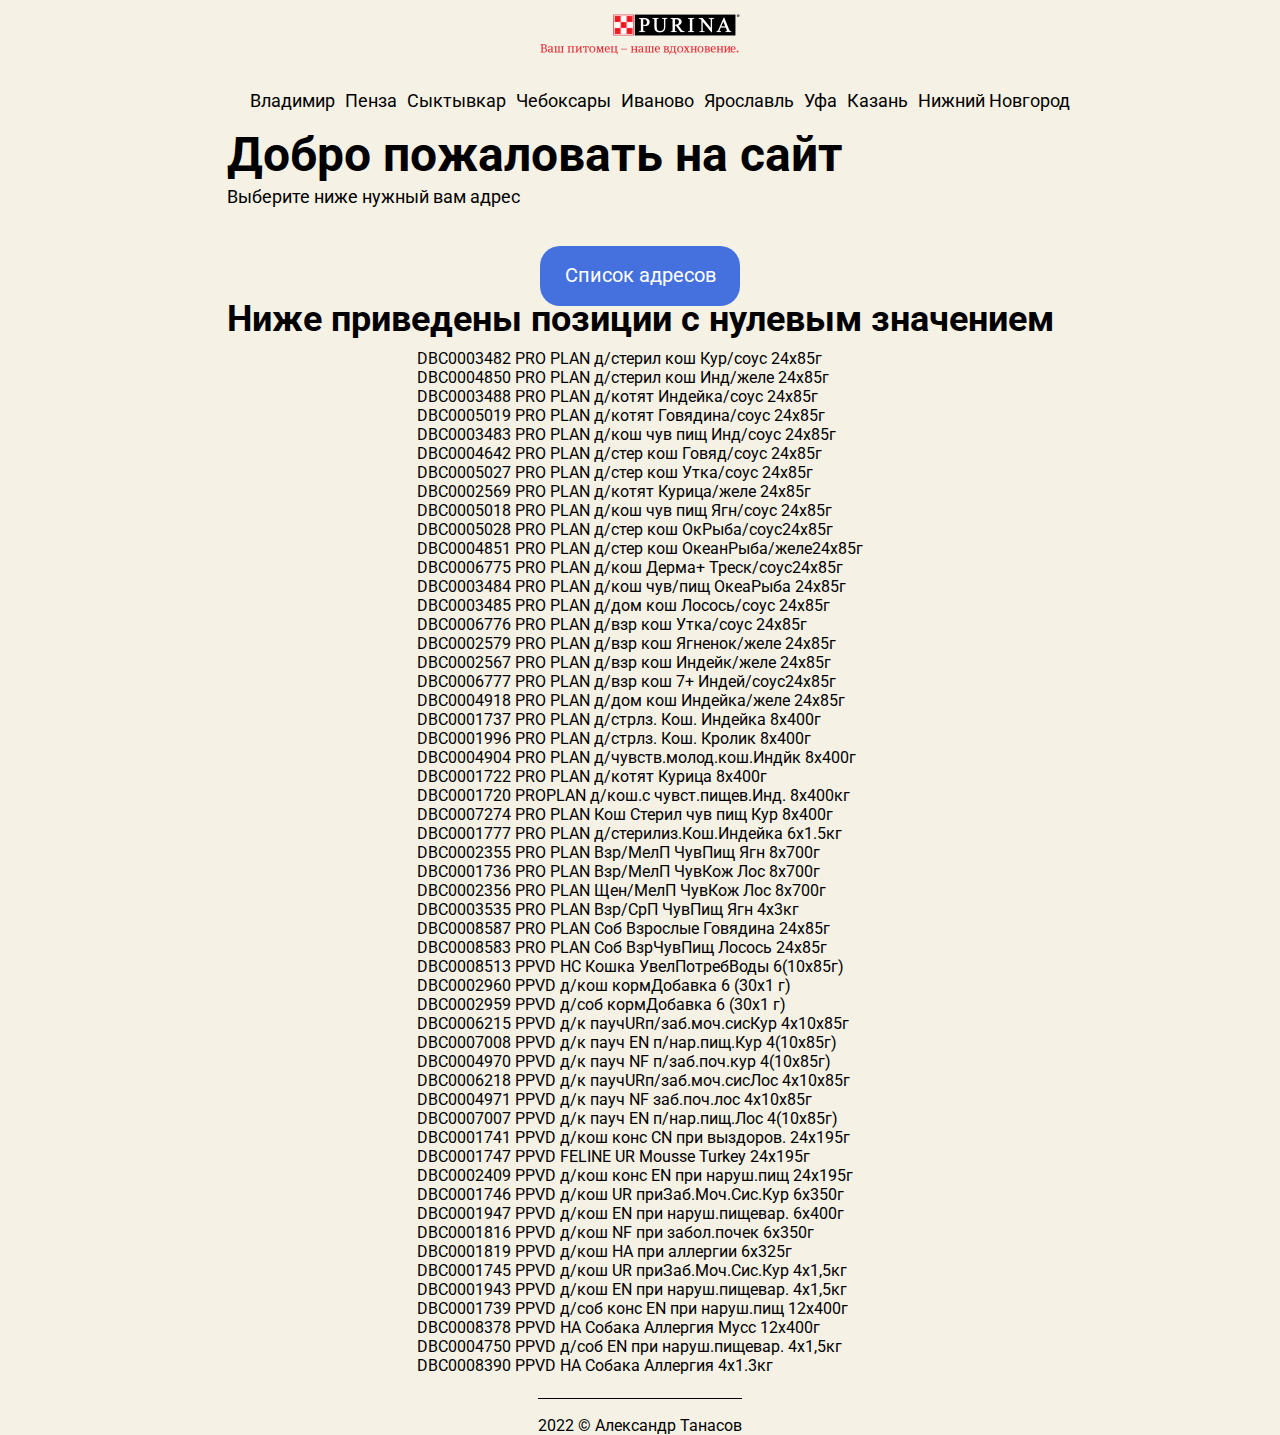
<file: html/ivanovo.html>
<!DOCTYPE html>
<html lang="en">
<head>
    <meta charset="UTF-8">
    <meta http-equiv="X-UA-Compatible" content="IE=edge">
    <meta name="viewport" content="width=device-width, initial-scale=1.0">
    <link rel="stylesheet" href="../pages/kaliningrad.css">
    <link rel="preconnect" href="https://fonts.googleapis.com">
    <link rel="preconnect" href="https://fonts.gstatic.com" crossorigin>
    <link href="https://fonts.googleapis.com/css2?family=Roboto:wght@400;500;700&display=swap" rel="stylesheet">
    <title>Document</title>
</head>
<body>
    <div class="page">
        <header class="header">
            <a href="../index.html" class="header__link">
                <img class="header__logo" src="../images/PurinaRUHeader_2.webp" alt="Логотип">
            </a>
            <ul class="cities">
                <li class="city">
                    <a href="./vladimir.html" class="city__link">Владимир</a>
                </li>
                <li class="city">
                    <a href="./penza.html" class="city__link">Пенза
                    </a>
                </li>
                <li class="city">
                    <a href="./siktivkar.html" class="city__link">Сыктывкар</a>
                </li>
                <li class="city">
                    <a href="./cheboksari.html" class="city__link">Чебоксары</a>
                </li>
                <li class="city">
                    <a href="./ivanovo.html" class="city__link">Иваново</a>
                </li>
                <li class="city">
                    <a href="./yaroslav.html" class="city__link">Ярославль</a>
                </li>
                <li class="city">
                    <a href="./ufa.html" class="city__link">Уфа</a>
                </li>
                <li class="city">
                    <a href="./kazan.html" class="city__link">Казань</a>
                </li>
                <li class="city">
                    <a href="./novgorod.html" class="city__link">Нижний Новгород</a>
                </li>
            </ul>
        </header>
        <main class="main">
            <section class="info">
                <h1 class="info__title">Добро пожаловать на сайт</h1>
                <p class="info__subtitle">Выберите ниже нужный вам адрес</p>
            </section>
            <section class="address-clients">
                <button class="address-clients__btn">Список адресов</button>
                <h2 class="address-clients__title">Ниже приведены позиции с нулевым значением</h2>
                <div class="popup">
                    <button class="address-clients__close-btn"></button>
                    <ul class="address">
                    </ul>
                </div>
                <ul class="dbc-codes">
                </ul>
            </section>
        </main>
        <footer class="footer">
            <p class="footer__copyright">2022 &copy; Александр Танасов</p>
        </footer>
        <template class="template-dbc">
            <li class="dbc-list">
            </li>
        </template>    
    </div>
    <script src="../scripts/dbc_ivanovo.js"></script>
    <script src="../scripts/index.js"></script>
</body>
</html>
</file>
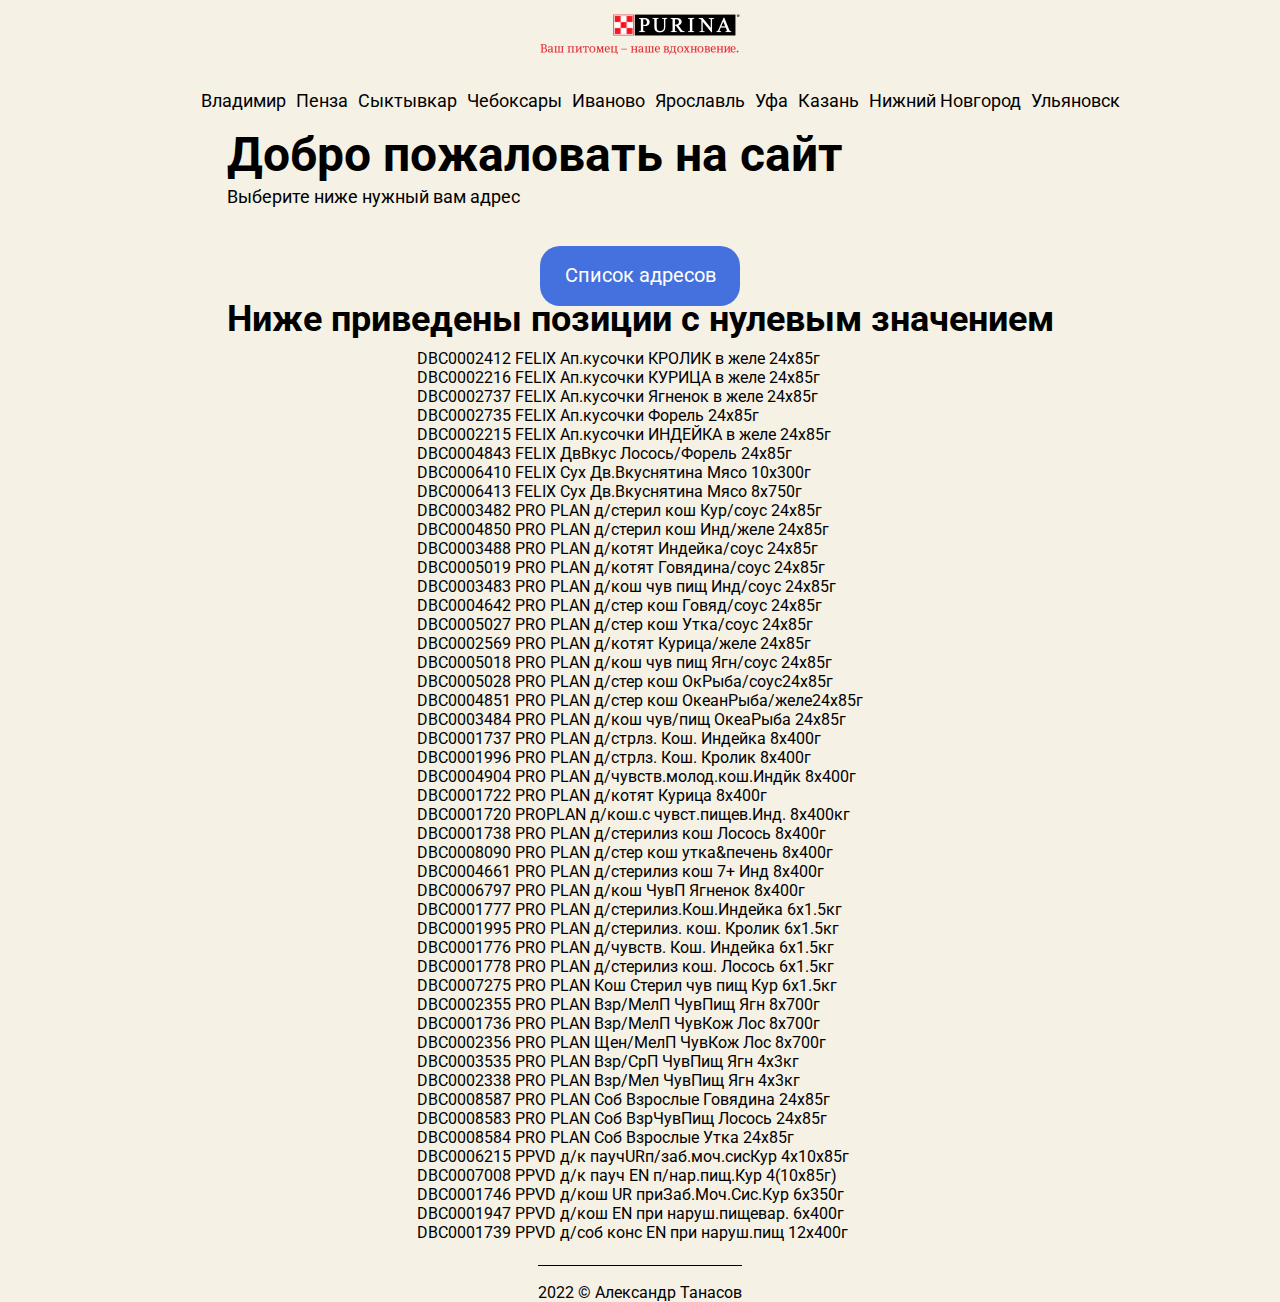
<file: html/penza.html>
<!DOCTYPE html>
<html lang="en">
<head>
    <meta charset="UTF-8">
    <meta http-equiv="X-UA-Compatible" content="IE=edge">
    <meta name="viewport" content="width=device-width, initial-scale=1.0">
    <link rel="stylesheet" href="../pages/kaliningrad.css">
    <link rel="preconnect" href="https://fonts.googleapis.com">
    <link rel="preconnect" href="https://fonts.gstatic.com" crossorigin>
    <link href="https://fonts.googleapis.com/css2?family=Roboto:wght@400;500;700&display=swap" rel="stylesheet">
    <title>Document</title>
</head>
<body>
    <div class="page">
        <header class="header">
            <a href="../index.html" class="header__link">
                <img class="header__logo" src="../images/PurinaRUHeader_2.webp" alt="Логотип">
            </a>
            <ul class="cities">
                <li class="city">
                    <a href="./vladimir.html" class="city__link">Владимир</a>
                </li>
                <li class="city">
                    <a href="./penza.html" class="city__link">Пенза
                    </a>
                </li>
                <li class="city">
                    <a href="./siktivkar.html" class="city__link">Сыктывкар</a>
                </li>
                <li class="city">
                    <a href="./cheboksari.html" class="city__link">Чебоксары</a>
                </li>
                <li class="city">
                    <a href="./ivanovo.html" class="city__link">Иваново</a>
                </li>
                <li class="city">
                    <a href="./yaroslav.html" class="city__link">Ярославль</a>
                </li>
                <li class="city">
                    <a href="./ufa.html" class="city__link">Уфа</a>
                </li>
                <li class="city">
                    <a href="./kazan.html" class="city__link">Казань</a>
                </li>
                <li class="city">
                    <a href="./novgorod.html" class="city__link">Нижний Новгород</a>
                </li>
                <li class="city">
                    <a href="./ulyanovsk.html" class="city__link">Ульяновск</a>
                </li>
            </ul>
        </header>
        <main class="main">
            <section class="info">
                <h1 class="info__title">Добро пожаловать на сайт</h1>
                <p class="info__subtitle">Выберите ниже нужный вам адрес</p>
            </section>
            <section class="address-clients">
                <button class="address-clients__btn">Список адресов</button>
                <h2 class="address-clients__title">Ниже приведены позиции с нулевым значением</h2>
                <div class="popup">
                    <button class="address-clients__close-btn"></button>
                    <ul class="address">
                    </ul>
                </div>
                <ul class="dbc-codes">
                </ul>
            </section>
        </main>
        <footer class="footer">
            <p class="footer__copyright">2022 &copy; Александр Танасов</p>
        </footer>
        <template class="template-dbc">
            <li class="dbc-list">
            </li>
        </template>    
    </div>
    <script src="../scripts/dbc_penza.js"></script>
    <script src="../scripts/index.js"></script>
</body>
</html>
</file>
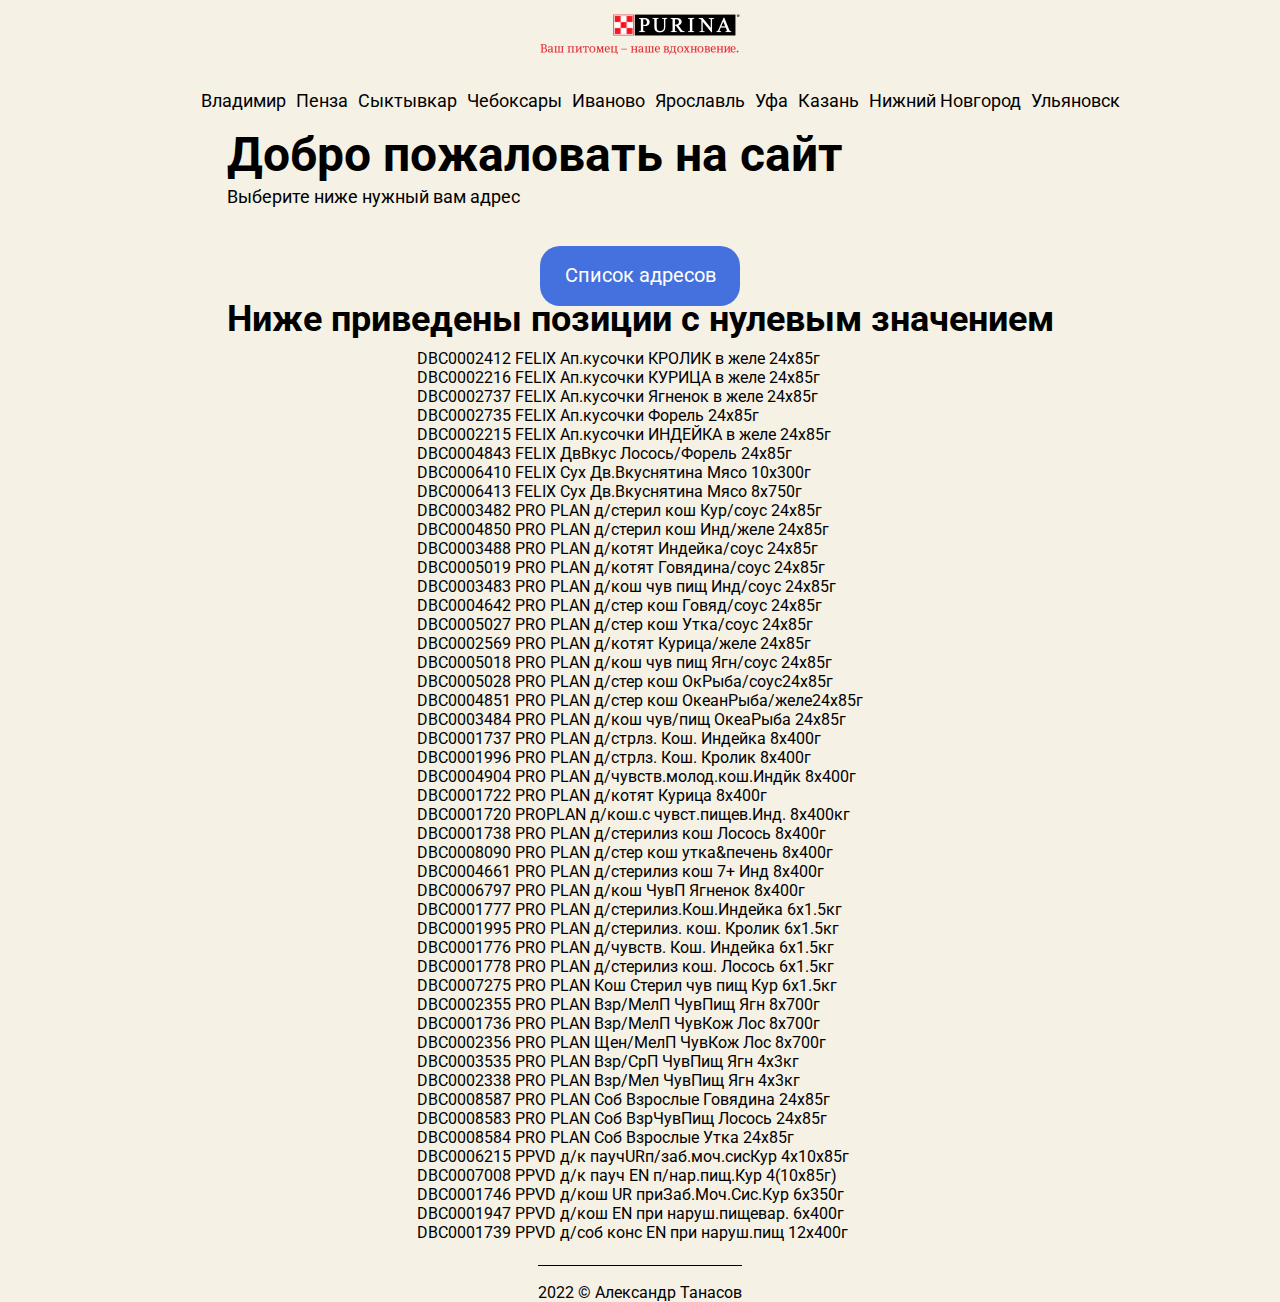
<file: html/ulyanovsk.html>
<!DOCTYPE html>
<html lang="en">
<head>
    <meta charset="UTF-8">
    <meta http-equiv="X-UA-Compatible" content="IE=edge">
    <meta name="viewport" content="width=device-width, initial-scale=1.0">
    <link rel="stylesheet" href="../pages/kaliningrad.css">
    <link rel="preconnect" href="https://fonts.googleapis.com">
    <link rel="preconnect" href="https://fonts.gstatic.com" crossorigin>
    <link href="https://fonts.googleapis.com/css2?family=Roboto:wght@400;500;700&display=swap" rel="stylesheet">
    <title>Document</title>
</head>
<body>
    <div class="page">
        <header class="header">
            <a href="../index.html" class="header__link">
                <img class="header__logo" src="../images/PurinaRUHeader_2.webp" alt="Логотип">
            </a>
            <ul class="cities">
                <li class="city">
                    <a href="./vladimir.html" class="city__link">Владимир</a>
                </li>
                <li class="city">
                    <a href="./penza.html" class="city__link">Пенза
                    </a>
                </li>
                <li class="city">
                    <a href="./siktivkar.html" class="city__link">Сыктывкар</a>
                </li>
                <li class="city">
                    <a href="./cheboksari.html" class="city__link">Чебоксары</a>
                </li>
                <li class="city">
                    <a href="./ivanovo.html" class="city__link">Иваново</a>
                </li>
                <li class="city">
                    <a href="./yaroslav.html" class="city__link">Ярославль</a>
                </li>
                <li class="city">
                    <a href="./ufa.html" class="city__link">Уфа</a>
                </li>
                <li class="city">
                    <a href="./kazan.html" class="city__link">Казань</a>
                </li>
                <li class="city">
                    <a href="./novgorod.html" class="city__link">Нижний Новгород</a>
                </li>
                <li class="city">
                    <a href="./ulyanovsk.html" class="city__link">Ульяновск</a>
                </li>
            </ul>
        </header>
        <main class="main">
            <section class="info">
                <h1 class="info__title">Добро пожаловать на сайт</h1>
                <p class="info__subtitle">Выберите ниже нужный вам адрес</p>
            </section>
            <section class="address-clients">
                <button class="address-clients__btn">Список адресов</button>
                <h2 class="address-clients__title">Ниже приведены позиции с нулевым значением</h2>
                <div class="popup">
                    <button class="address-clients__close-btn"></button>
                    <ul class="address">
                    </ul>
                </div>
                <ul class="dbc-codes">
                </ul>
            </section>
        </main>
        <footer class="footer">
            <p class="footer__copyright">2022 &copy; Александр Танасов</p>
        </footer>
        <template class="template-dbc">
            <li class="dbc-list">
            </li>
        </template>    
    </div>
    <script src="../scripts/dbc_ulyanovsk.js"></script>
    <script src="../scripts/index.js"></script>
</body>
</html>
</file>
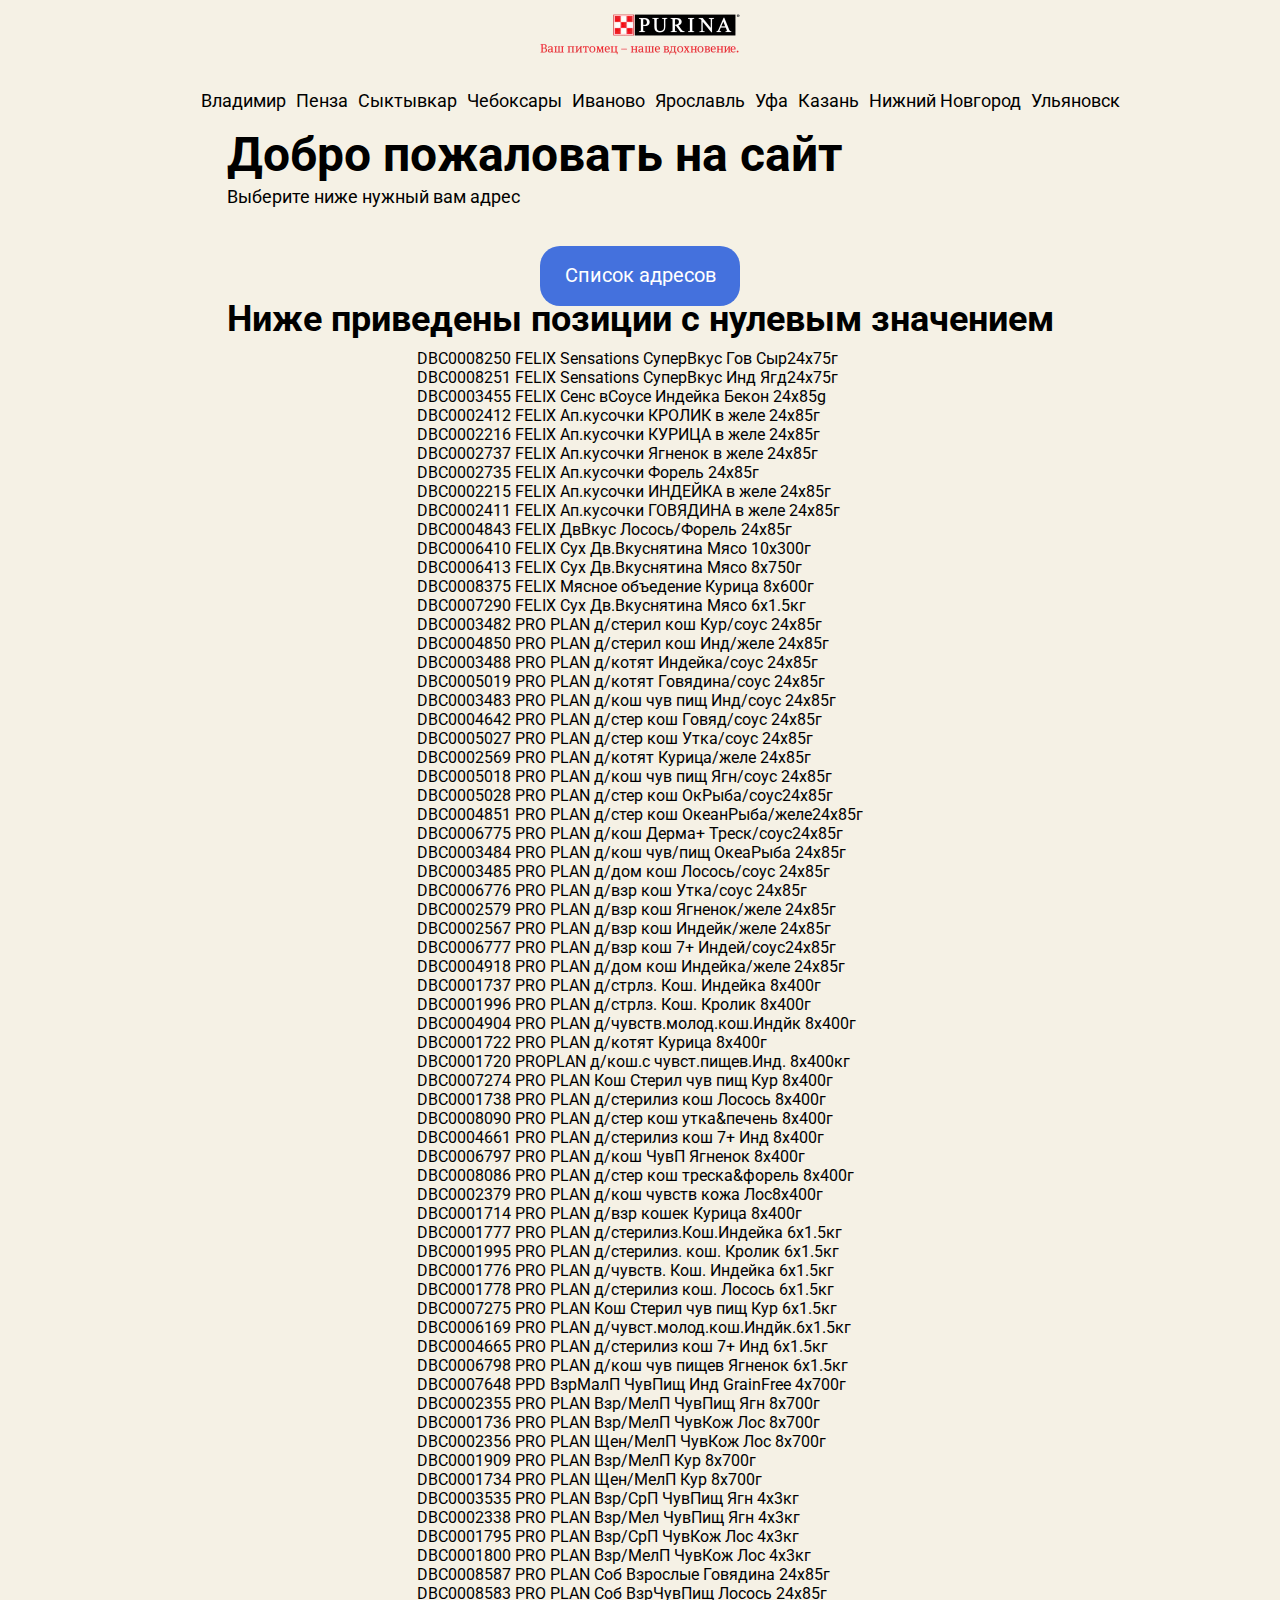
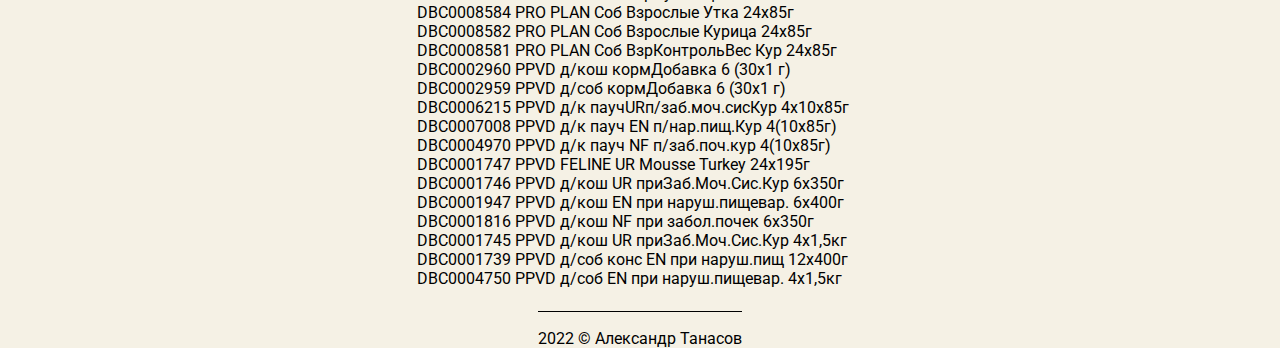
<file: html/vladimir.html>
<!DOCTYPE html>
<html lang="en">
<head>
    <meta charset="UTF-8">
    <meta http-equiv="X-UA-Compatible" content="IE=edge">
    <meta name="viewport" content="width=device-width, initial-scale=1.0">
    <link rel="stylesheet" href="../pages/kaliningrad.css">
    <link rel="preconnect" href="https://fonts.googleapis.com">
    <link rel="preconnect" href="https://fonts.gstatic.com" crossorigin>
    <link href="https://fonts.googleapis.com/css2?family=Roboto:wght@400;500;700&display=swap" rel="stylesheet">
    <title>Document</title>
</head>
<body>
    <div class="page">
        <header class="header">
            <a href="../index.html" class="header__link">
                <img class="header__logo" src="../images/PurinaRUHeader_2.webp" alt="Логотип">
            </a>
            <ul class="cities">
                <li class="city">
                    <a href="./vladimir.html" class="city__link">Владимир</a>
                </li>
                <li class="city">
                    <a href="./penza.html" class="city__link">Пенза
                    </a>
                </li>
                <li class="city">
                    <a href="./siktivkar.html" class="city__link">Сыктывкар</a>
                </li>
                <li class="city">
                    <a href="./cheboksari.html" class="city__link">Чебоксары</a>
                </li>
                <li class="city">
                    <a href="./ivanovo.html" class="city__link">Иваново</a>
                </li>
                <li class="city">
                    <a href="./yaroslav.html" class="city__link">Ярославль</a>
                </li>
                <li class="city">
                    <a href="./ufa.html" class="city__link">Уфа</a>
                </li>
                <li class="city">
                    <a href="./kazan.html" class="city__link">Казань</a>
                </li>
                <li class="city">
                    <a href="./novgorod.html" class="city__link">Нижний Новгород</a>
                </li>
                <li class="city">
                    <a href="./ulyanovsk.html" class="city__link">Ульяновск</a>
                </li>
            </ul>
        </header>
        <main class="main">
            <section class="info">
                <h1 class="info__title">Добро пожаловать на сайт</h1>
                <p class="info__subtitle">Выберите ниже нужный вам адрес</p>
            </section>
            <section class="address-clients">
                <button class="address-clients__btn">Список адресов</button>
                <h2 class="address-clients__title">Ниже приведены позиции с нулевым значением</h2>
                <div class="popup">
                    <button class="address-clients__close-btn"></button>
                    <ul class="address">
                    </ul>
                </div>
                <ul class="dbc-codes">
                </ul>
            </section>
        </main>
        <footer class="footer">
            <p class="footer__copyright">2022 &copy; Александр Танасов</p>
        </footer>
        <template class="template-dbc">
            <li class="dbc-list">
            </li>
        </template>    
    </div>
    <script src="../scripts/dbc_vladimir.js"></script>
    <script src="../scripts/index.js"></script>
</body>
</html>
</file>
<file: pages/kaliningrad.css>
@import url(../vendor/normalize.css);
@import url(../blocks/page/page.css);
@import url(../blocks/header/__logo/header__logo.css);
@import url(../blocks/header/__link/header__link.css);
@import url(../blocks/cities/cities.css);
@import url(../blocks/city/city.css);
@import url(../blocks/city/__link/city__link.css);
@import url(../blocks/info/info.css);
@import url(../blocks/info/__title/info__title.css);
@import url(../blocks/info/__subtitle/info__subtitle.css);
@import url(../blocks/address-clients/address-clients.css);
@import url(../blocks/popup/popup.css);
@import url(../blocks/popup/_opened/popup_opened.css);
@import url(../blocks/address/address.css);
@import url(../blocks/address/__title/address-clients__title.css);
@import url(../blocks/address/__close-btn/address-clients__close-btn.css);
@import url(../blocks/address/__btn/address-clients__btn.css);
@import url(../blocks/address/__option/address__option.css);
@import url(../blocks/dbc-codes/dbc-codes.css);
@import url(../blocks/dbc-list/dbc-list.css);
@import url(../blocks/dbc-list/__text/dbc-list__text.css);
@import url(../blocks/footer/footer.css);
@import url(../blocks/footer/__copyright/footer__copyright.css);
body {
    max-width: 1280px;
    margin: 0 auto;
    background-color: #f5f1e5;
    font-family: 'Roboto', sans-serif;
}
</file>
